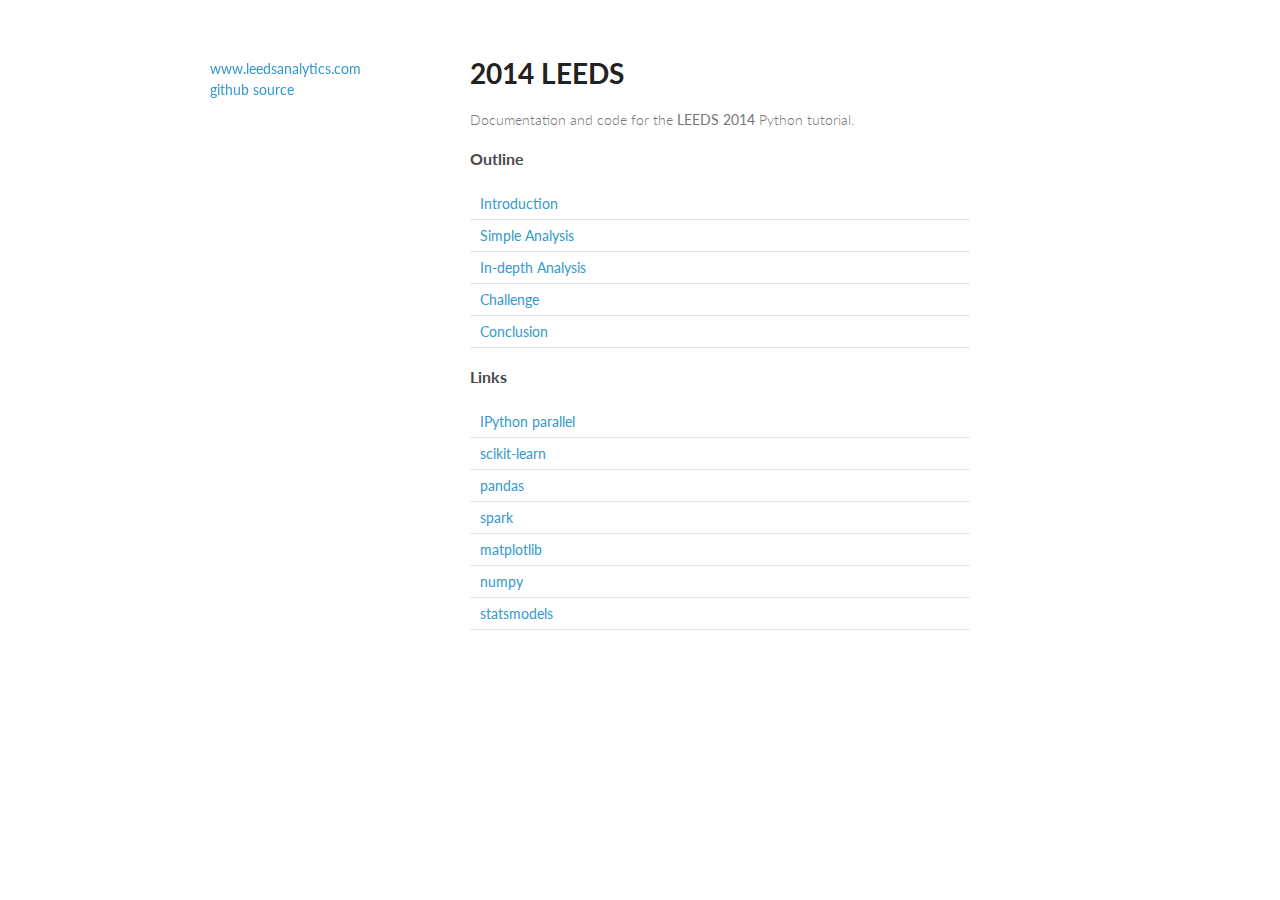
<file: index.html>
<!doctype html>
<html>
  <head>
    <meta charset="utf-8">
    <meta http-equiv="X-UA-Compatible" content="chrome=1">
    <title>Data Analysis with Python</title>

    <link rel="stylesheet" href="stylesheets/styles.css">
    <link rel="stylesheet" href="stylesheets/pygment_trac.css">
    <meta name="viewport" content="width=device-width, initial-scale=1, user-scalable=no">
    <!--[if lt IE 9]>
    <script src="//html5shiv.googlecode.com/svn/trunk/html5.js"></script>
    <![endif]-->
  </head>
  <body>
    <div class="wrapper">
      <header>

      <a href="http://www.leedsanalytics.com/">www.leedsanalytics.com</a>
      <a href="https://github.com/mlunacek/LEEDS_2014">github source</a>
   <!--       <p><a href="/meetup_spring_2014/">Home</a></p>
 -->
      <!-- <p>
         <a href="https://www.rc.colorado.edu"><img src='http://www.acupa.org/images/logoUColorado.png' height="75"></a><br><br>
         <a href="https://www.rc.colorado.edu">Research Computing</a><br>
         <a href="https://www.colorado.edu">University of Colorado</a><br>
         <a href="http://researchcomputing.github.io/">github</a>
      </p> -->

<!--
        <p><a href="https://github.com/ResearchComputing/meetup_spring_2014/zipball/master">Download ZIP File</a></p>
        <p><a href="https://github.com/ResearchComputing/meetup_spring_2014/tarball/master">Download TAR Ball</a></p> -->
      </header>
      <section>

        <h1>2014 LEEDS</h1>

    <p>Documentation and code for the <b>LEEDS 2014</b> Python tutorial.</p>


<h3>Outline</h3>



<table style="width:500px">

<tr>
  <td><a href="analysis/1_introduction.html" target="_blank">Introduction</a></td>
  <td></td>
  <td></td>
  <td></td>
</tr>

<tr>
  <td><a href="analysis/2_simple_analysis.html" target="_blank">Simple Analysis</a></td>
  <td></td>
  <td></td>
  <td></td>
</tr>

<tr>
  <td><a href="analysis/3_in-depth_analysis.html" target="_blank">In-depth Analysis</a></td>
  <td></td>
  <td></td>
  <td></td>
</tr>

<tr>
  <td><a href="analysis/4_challenge.html" target="_blank">Challenge</a></td>
  <td></td>
  <td></td>
  <td></td>
</tr>

<tr>
  <td><a href="analysis/5_conclusion.html" target="_blank">Conclusion</a></td>
  <td></td>
  <td></td>
  <td></td>
</tr>
</table>



<h3>Links</h3>
<table style="width:500px">
<tr><td><a href="http://ipython.org/ipython-doc/dev/parallel/" target="_blank">IPython parallel</a></td></tr>
<tr><td><a href="http://scikit-learn.org/stable/" target="_blank">scikit-learn</a></td></tr>
<tr><td><a href="http://pandas.pydata.org/" target="_blank">pandas</a></td></tr>
<tr><td><a href="http://spark.apache.org/" target="_blank">spark</a></td></tr>
<tr><td><a href="http://matplotlib.org/gallery.html" target="_blank">matplotlib</a></td></tr>
<tr><td><a href="http://www.numpy.org/" target="_blank">numpy</a></td></tr>
<tr><td><a href="http://statsmodels.sourceforge.net/" target="_blank">statsmodels</a></td></tr>

</table>



  </section>
      <footer>

      </footer>
    </div>
    <script src="javascripts/scale.fix.js"></script>

  <!-- <div id="disqus_thread"></div>
    <script type="text/javascript">
        /* * * CONFIGURATION VARIABLES: EDIT BEFORE PASTING INTO YOUR WEBPAGE * * */
        var disqus_shortname = 'mlunacek'; // required: replace example with your forum shortname

        /* * * DON'T EDIT BELOW THIS LINE * * */
        (function() {
            var dsq = document.createElement('script'); dsq.type = 'text/javascript'; dsq.async = true;
            dsq.src = '//' + disqus_shortname + '.disqus.com/embed.js';
            (document.getElementsByTagName('head')[0] || document.getElementsByTagName('body')[0]).appendChild(dsq);
        })();
    </script>
    <noscript>Please enable JavaScript to view the <a href="http://disqus.com/?ref_noscript">comments powered by Disqus.</a></noscript>
    <a href="http://disqus.com" class="dsq-brlink">comments powered by <span class="logo-disqus">Disqus</span></a> -->

  </body>
</html>
</file>
<file: stylesheets/styles.css>
@import url(https://fonts.googleapis.com/css?family=Lato:300italic,700italic,300,700);

body {
  padding:50px;
  font:14px/1.5 Lato, "Helvetica Neue", Helvetica, Arial, sans-serif;
  color:#777;
  font-weight:300;
}

h1, h2, h3, h4, h5, h6 {
  color:#222;
  margin:0 0 20px;
}

p, ul, ol, table, pre, dl {
  margin:0 0 20px;
}

h1, h2, h3 {
  line-height:1.1;
}

h1 {
  font-size:28px;
}

h2 {
  color:#393939;
}

h3, h4, h5, h6 {
  color:#494949;
}

a {
  color:#39c;
  font-weight:400;
  text-decoration:none;
}

a small {
  font-size:11px;
  color:#777;
  margin-top:-0.6em;
  display:block;
}

.wrapper {
  width:860px;
  margin:0 auto;
}

blockquote {
  border-left:1px solid #e5e5e5;
  margin:0;
  padding:0 0 0 20px;
  font-style:italic;
}

code, pre {
  font-family:Monaco, Bitstream Vera Sans Mono, Lucida Console, Terminal;
  color:#333;
  font-size:12px;
}

pre {
  padding:8px 15px;
  background: #f8f8f8;  
  border-radius:5px;
  border:1px solid #e5e5e5;
  overflow-x: auto;
}

table {
  width:100%;
  border-collapse:collapse;
}

th, td {
  text-align:left;
  padding:5px 10px;
  border-bottom:1px solid #e5e5e5;
}

dt {
  color:#444;
  font-weight:700;
}

th {
  color:#444;
}

img {
  max-width:100%;
}

header {
  width:180px;
  float:left;
  position:fixed;
}

header ul {
  list-style:none;
  height:40px;
  
  padding:0;
  
  background: #eee;
  background: -moz-linear-gradient(top, #f8f8f8 0%, #dddddd 100%);
  background: -webkit-gradient(linear, left top, left bottom, color-stop(0%,#f8f8f8), color-stop(100%,#dddddd));
  background: -webkit-linear-gradient(top, #f8f8f8 0%,#dddddd 100%);
  background: -o-linear-gradient(top, #f8f8f8 0%,#dddddd 100%);
  background: -ms-linear-gradient(top, #f8f8f8 0%,#dddddd 100%);
  background: linear-gradient(top, #f8f8f8 0%,#dddddd 100%);
  
  border-radius:5px;
  border:1px solid #d2d2d2;
  box-shadow:inset #fff 0 1px 0, inset rgba(0,0,0,0.03) 0 -1px 0;
  width:180px;
}

header li {
  width:89px;
  float:left;
  border-right:1px solid #d2d2d2;
  height:40px;
}

header ul a {
  line-height:1;
  font-size:11px;
  color:#999;
  display:block;
  text-align:center;
  padding-top:6px;
  height:40px;
}

strong {
  color:#222;
  font-weight:700;
}

header ul li + li {
  width:88px;
  border-left:1px solid #fff;
}

header ul li + li + li {
  border-right:none;
  width:89px;
}

header ul a strong {
  font-size:14px;
  display:block;
  color:#222;
}

section {
  width:600px;
  float:right;
  padding-bottom:50px;
}

small {
  font-size:11px;
}

hr {
  border:0;
  background:#e5e5e5;
  height:1px;
  margin:0 0 20px;
}

footer {
  width:270px;
  float:left;
  position:fixed;
  bottom:50px;
}

@media print, screen and (max-width: 960px) {
  
  div.wrapper {
    width:auto;
    margin:0;
  }
  
  header, section, footer {
    float:none;
    position:static;
    width:auto;
  }
  
  header {
    padding-right:320px;
  }
  
  section {
    border:1px solid #e5e5e5;
    border-width:1px 0;
    padding:20px 0;
    margin:0 0 20px;
  }
  
  header a small {
    display:inline;
  }
  
  header ul {
    position:absolute;
    right:50px;
    top:52px;
  }
}

@media print, screen and (max-width: 720px) {
  body {
    word-wrap:break-word;
  }
  
  header {
    padding:0;
  }
  
  header ul, header p.view {
    position:static;
  }
  
  pre, code {
    word-wrap:normal;
  }
}

@media print, screen and (max-width: 480px) {
  body {
    padding:15px;
  }
  
  header ul {
    display:none;
  }
}

@media print {
  body {
    padding:0.4in;
    font-size:12pt;
    color:#444;
  }
}
</file>
<file: stylesheets/pygment_trac.css>
.highlight  { background: #ffffff; }
.highlight .c { color: #999988; font-style: italic } /* Comment */
.highlight .err { color: #a61717; background-color: #e3d2d2 } /* Error */
.highlight .k { font-weight: bold } /* Keyword */
.highlight .o { font-weight: bold } /* Operator */
.highlight .cm { color: #999988; font-style: italic } /* Comment.Multiline */
.highlight .cp { color: #999999; font-weight: bold } /* Comment.Preproc */
.highlight .c1 { color: #999988; font-style: italic } /* Comment.Single */
.highlight .cs { color: #999999; font-weight: bold; font-style: italic } /* Comment.Special */
.highlight .gd { color: #000000; background-color: #ffdddd } /* Generic.Deleted */
.highlight .gd .x { color: #000000; background-color: #ffaaaa } /* Generic.Deleted.Specific */
.highlight .ge { font-style: italic } /* Generic.Emph */
.highlight .gr { color: #aa0000 } /* Generic.Error */
.highlight .gh { color: #999999 } /* Generic.Heading */
.highlight .gi { color: #000000; background-color: #ddffdd } /* Generic.Inserted */
.highlight .gi .x { color: #000000; background-color: #aaffaa } /* Generic.Inserted.Specific */
.highlight .go { color: #888888 } /* Generic.Output */
.highlight .gp { color: #555555 } /* Generic.Prompt */
.highlight .gs { font-weight: bold } /* Generic.Strong */
.highlight .gu { color: #800080; font-weight: bold; } /* Generic.Subheading */
.highlight .gt { color: #aa0000 } /* Generic.Traceback */
.highlight .kc { font-weight: bold } /* Keyword.Constant */
.highlight .kd { font-weight: bold } /* Keyword.Declaration */
.highlight .kn { font-weight: bold } /* Keyword.Namespace */
.highlight .kp { font-weight: bold } /* Keyword.Pseudo */
.highlight .kr { font-weight: bold } /* Keyword.Reserved */
.highlight .kt { color: #445588; font-weight: bold } /* Keyword.Type */
.highlight .m { color: #009999 } /* Literal.Number */
.highlight .s { color: #d14 } /* Literal.String */
.highlight .na { color: #008080 } /* Name.Attribute */
.highlight .nb { color: #0086B3 } /* Name.Builtin */
.highlight .nc { color: #445588; font-weight: bold } /* Name.Class */
.highlight .no { color: #008080 } /* Name.Constant */
.highlight .ni { color: #800080 } /* Name.Entity */
.highlight .ne { color: #990000; font-weight: bold } /* Name.Exception */
.highlight .nf { color: #990000; font-weight: bold } /* Name.Function */
.highlight .nn { color: #555555 } /* Name.Namespace */
.highlight .nt { color: #000080 } /* Name.Tag */
.highlight .nv { color: #008080 } /* Name.Variable */
.highlight .ow { font-weight: bold } /* Operator.Word */
.highlight .w { color: #bbbbbb } /* Text.Whitespace */
.highlight .mf { color: #009999 } /* Literal.Number.Float */
.highlight .mh { color: #009999 } /* Literal.Number.Hex */
.highlight .mi { color: #009999 } /* Literal.Number.Integer */
.highlight .mo { color: #009999 } /* Literal.Number.Oct */
.highlight .sb { color: #d14 } /* Literal.String.Backtick */
.highlight .sc { color: #d14 } /* Literal.String.Char */
.highlight .sd { color: #d14 } /* Literal.String.Doc */
.highlight .s2 { color: #d14 } /* Literal.String.Double */
.highlight .se { color: #d14 } /* Literal.String.Escape */
.highlight .sh { color: #d14 } /* Literal.String.Heredoc */
.highlight .si { color: #d14 } /* Literal.String.Interpol */
.highlight .sx { color: #d14 } /* Literal.String.Other */
.highlight .sr { color: #009926 } /* Literal.String.Regex */
.highlight .s1 { color: #d14 } /* Literal.String.Single */
.highlight .ss { color: #990073 } /* Literal.String.Symbol */
.highlight .bp { color: #999999 } /* Name.Builtin.Pseudo */
.highlight .vc { color: #008080 } /* Name.Variable.Class */
.highlight .vg { color: #008080 } /* Name.Variable.Global */
.highlight .vi { color: #008080 } /* Name.Variable.Instance */
.highlight .il { color: #009999 } /* Literal.Number.Integer.Long */

.type-csharp .highlight .k { color: #0000FF }
.type-csharp .highlight .kt { color: #0000FF }
.type-csharp .highlight .nf { color: #000000; font-weight: normal }
.type-csharp .highlight .nc { color: #2B91AF }
.type-csharp .highlight .nn { color: #000000 }
.type-csharp .highlight .s { color: #A31515 }
.type-csharp .highlight .sc { color: #A31515 }
</file>
